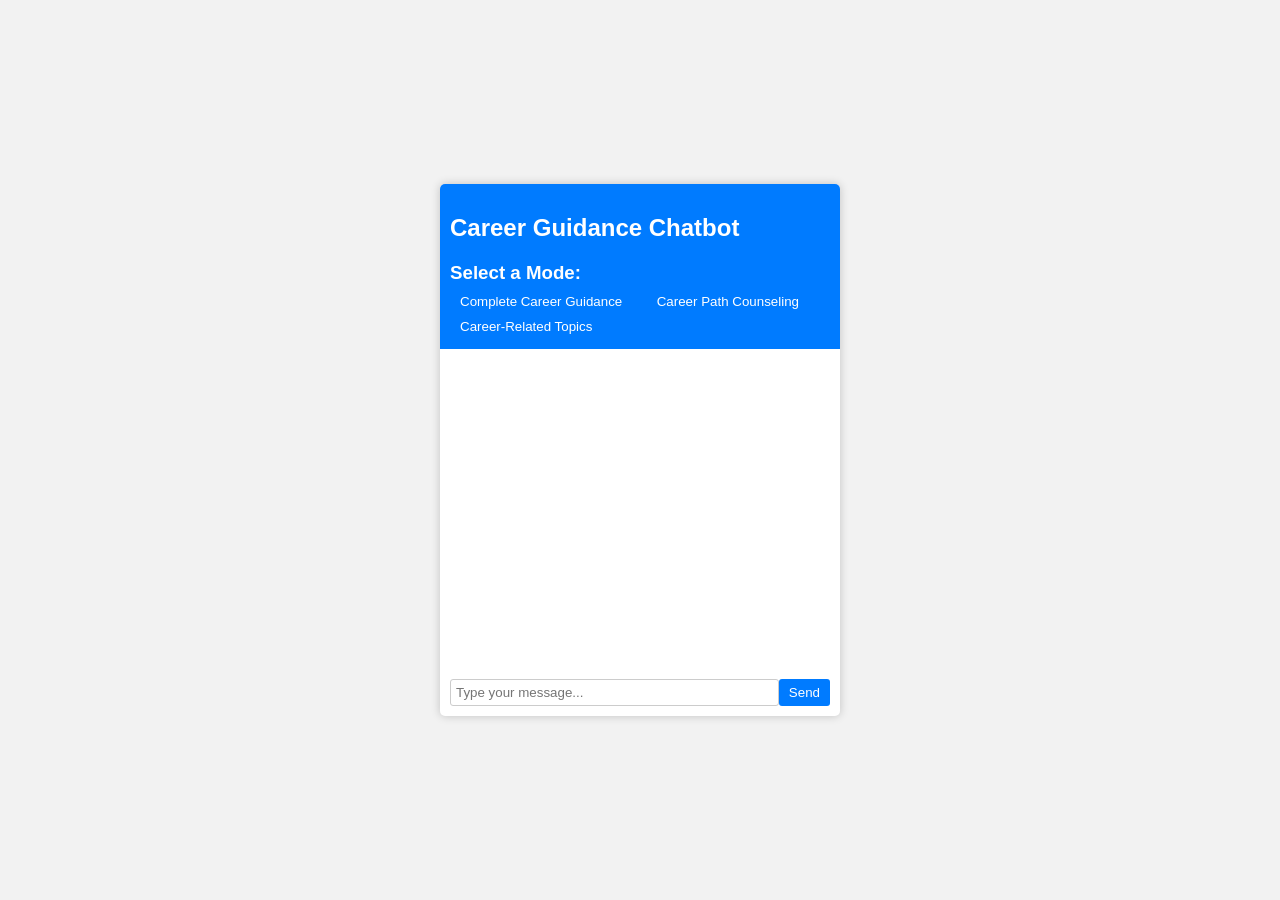
<file: templates/index.html>
<!DOCTYPE html>
<html>
<head>
    <title>Career Guidance Chatbot</title>
    <link rel="stylesheet" type="text/css" href="style.css">
</head>
<body>
    <div class="chat-container">
        <div class="chat">
            <div class="chat-header">
                <h2>Career Guidance Chatbot</h2>
                <div class="mode-selection">
                    <h3>Select a Mode:</h3>
                    <button id="mode1">Complete Career Guidance</button>
                    <button id="mode2">Career Path Counseling</button>
                    <button id="mode3">Career-Related Topics</button>
                </div>
            </div>
            <div class="chat-messages" id="chat-messages">
                <!-- Chat messages will be displayed here -->
            </div>
            <div class="user-input">
                <input type="text" id="user-input" placeholder="Type your message...">
                <button id="send-button">Send</button>
            </div>
        </div>
    </div>
    <script src="script.js"></script>
    
</body>
</html>
</file>
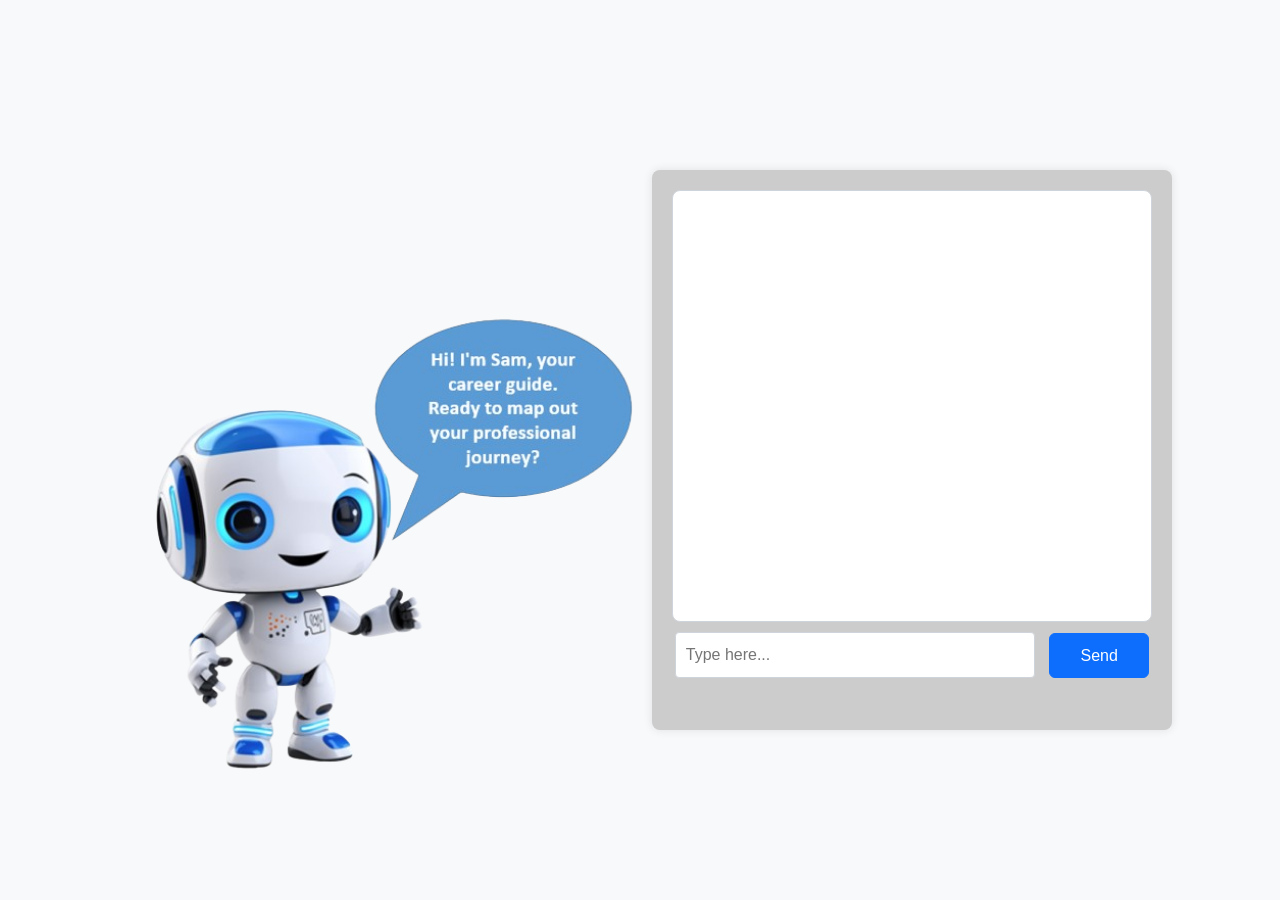
<file: templates/career_path_counseling.html>
<!--&lt;!&ndash;<!DOCTYPE html>&ndash;&gt;-->
<!--&lt;!&ndash;<html lang="en">&ndash;&gt;-->
<!--&lt;!&ndash;<head>&ndash;&gt;-->
<!--&lt;!&ndash;    <meta charset="UTF-8">&ndash;&gt;-->
<!--&lt;!&ndash;    <meta name="viewport" content="width=device-width, initial-scale=1.0">&ndash;&gt;-->
<!--&lt;!&ndash;    <title>Career Guidance Chatbot</title>&ndash;&gt;-->
<!--&lt;!&ndash;    <link href="https://cdn.jsdelivr.net/npm/bootstrap@5.3.2/dist/css/bootstrap.min.css" rel="stylesheet" integrity="sha384-T3c6CoIi6uLrA9TneNEoa7RxnatzjcDSCmG1MXxSR1GAsXEV/Dwwykc2MPK8M2HN" crossorigin="anonymous">&ndash;&gt;-->
<!--&lt;!&ndash;    <style>&ndash;&gt;-->
<!--&lt;!&ndash;        body {&ndash;&gt;-->
<!--&lt;!&ndash;            background-color: a5a5a5;&ndash;&gt;-->
<!--&lt;!&ndash;            font-family: 'Arial', sans-serif;&ndash;&gt;-->
<!--&lt;!&ndash;        }&ndash;&gt;-->
<!--&lt;!&ndash;        .container {&ndash;&gt;-->
<!--&lt;!&ndash;            max-width: 670px;&ndash;&gt;-->
<!--&lt;!&ndash;            height: 35rem;&ndash;&gt;-->
<!--&lt;!&ndash;            margin: 40px auto;&ndash;&gt;-->
<!--&lt;!&ndash;            box-shadow: 0 0 10px rgba(0, 0, 0, 0.1);&ndash;&gt;-->
<!--&lt;!&ndash;            border-radius: 8px;&ndash;&gt;-->
<!--&lt;!&ndash;            position: relative;left:15rem;&ndash;&gt;-->
<!--&lt;!&ndash;        }&ndash;&gt;-->
<!--&lt;!&ndash;        .chat-container {&ndash;&gt;-->
<!--&lt;!&ndash;            overflow-y: auto;&ndash;&gt;-->
<!--&lt;!&ndash;            width: 40rem;&ndash;&gt;-->
<!--&lt;!&ndash;            height: 22.5rem;&ndash;&gt;-->
<!--&lt;!&ndash;            padding: 20px;&ndash;&gt;-->
<!--&lt;!&ndash;            background-color: #ffffff;&ndash;&gt;-->
<!--&lt;!&ndash;            border-top-left-radius: 8px;&ndash;&gt;-->
<!--&lt;!&ndash;            border-top-right-radius: 8px;&ndash;&gt;-->
<!--&lt;!&ndash;        }&ndash;&gt;-->
<!--&lt;!&ndash;        .message {&ndash;&gt;-->
<!--&lt;!&ndash;            margin-bottom: 15px;&ndash;&gt;-->
<!--&lt;!&ndash;            display: flex;&ndash;&gt;-->
<!--&lt;!&ndash;            flex-direction: column;&ndash;&gt;-->
<!--&lt;!&ndash;        }&ndash;&gt;-->
<!--&lt;!&ndash;        .user-message {&ndash;&gt;-->
<!--&lt;!&ndash;            text-align: right;&ndash;&gt;-->
<!--&lt;!&ndash;            color: #007bff;&ndash;&gt;-->
<!--&lt;!&ndash;        }&ndash;&gt;-->
<!--&lt;!&ndash;        .bot-message {&ndash;&gt;-->
<!--&lt;!&ndash;            text-align: left;&ndash;&gt;-->
<!--&lt;!&ndash;            color: #28a745;&ndash;&gt;-->
<!--&lt;!&ndash;        }&ndash;&gt;-->
<!--&lt;!&ndash;        .input-container {&ndash;&gt;-->
<!--&lt;!&ndash;            padding: 20px;&ndash;&gt;-->
<!--&lt;!&ndash;            position: relative;top: 1rem;&ndash;&gt;-->

<!--&lt;!&ndash;            background-color: rgb(190, 190, 190);&ndash;&gt;-->
<!--&lt;!&ndash;            border-bottom-left-radius: 8px;&ndash;&gt;-->
<!--&lt;!&ndash;            border-bottom-right-radius: 8px;&ndash;&gt;-->
<!--&lt;!&ndash;            display: flex;&ndash;&gt;-->
<!--&lt;!&ndash;        }&ndash;&gt;-->
<!--&lt;!&ndash;        #user-input {&ndash;&gt;-->
<!--&lt;!&ndash;            flex: 1;&ndash;&gt;-->
<!--&lt;!&ndash;            padding: 10px;&ndash;&gt;-->
<!--&lt;!&ndash;            border: 1px solid #ced4da;&ndash;&gt;-->
<!--&lt;!&ndash;            border-radius: 4px;&ndash;&gt;-->
<!--&lt;!&ndash;            box-sizing: border-box;&ndash;&gt;-->
<!--&lt;!&ndash;        }&ndash;&gt;-->
<!--&lt;!&ndash;        #send-btn {&ndash;&gt;-->
<!--&lt;!&ndash;            width: 100px;&ndash;&gt;-->
<!--&lt;!&ndash;            margin-left: 10px;&ndash;&gt;-->
<!--&lt;!&ndash;        }&ndash;&gt;-->
<!--&lt;!&ndash;        #send-btn:hover {&ndash;&gt;-->
<!--&lt;!&ndash;            background-color: #007bff;&ndash;&gt;-->
<!--&lt;!&ndash;        }&ndash;&gt;-->
<!--&lt;!&ndash;        h1 {&ndash;&gt;-->
<!--&lt;!&ndash;            color: #007bff;&ndash;&gt;-->
<!--&lt;!&ndash;            text-align: center;&ndash;&gt;-->
<!--&lt;!&ndash;            margin-bottom: 20px;&ndash;&gt;-->
<!--&lt;!&ndash;        }&ndash;&gt;-->
<!--&lt;!&ndash;        .bot-avatar {&ndash;&gt;-->
<!--&lt;!&ndash;            width: 40px;&ndash;&gt;-->
<!--&lt;!&ndash;            height: 40px;&ndash;&gt;-->
<!--&lt;!&ndash;            border-radius: 50%;&ndash;&gt;-->
<!--&lt;!&ndash;            margin-right: 10px;&ndash;&gt;-->
<!--&lt;!&ndash;        }&ndash;&gt;-->
<!--&lt;!&ndash;    </style>&ndash;&gt;-->
<!--&lt;!&ndash;</head>&ndash;&gt;-->
<!--&lt;!&ndash;<body>&ndash;&gt;-->
<!--&lt;!&ndash;    <div class="container"  >&ndash;&gt;-->
<!--&lt;!&ndash;        <h1 style="padding:14px;">Career Guidance Chatbot</h1>&ndash;&gt;-->
<!--&lt;!&ndash;        <div class="chat-container" id="chat-container">&ndash;&gt;-->
<!--&lt;!&ndash;            &lt;!&ndash; Chat messages will appear here &ndash;&gt;&ndash;&gt;-->
<!--&lt;!&ndash;        </div>&ndash;&gt;-->
<!--&lt;!&ndash;        <div class="input-container">&ndash;&gt;-->
<!--&lt;!&ndash;            <input type="text" id="user-input" placeholder="Type your message..." />&ndash;&gt;-->
<!--&lt;!&ndash;            <button class="btn btn-primary" id="send-btn" onclick="sendMessage()">Send</button>&ndash;&gt;-->
<!--&lt;!&ndash;        </div>&ndash;&gt;-->
<!--&lt;!&ndash;    </div>&ndash;&gt;-->
<!--&lt;!&ndash;    <div class="col-md-6 img-container" style="position:relative; bottom: 30rem; left: 3rem;">&ndash;&gt;-->
<!--&lt;!&ndash;        <img src="/static/chatbotpng.png" alt="Chatbot Image" height="75%" width="75%">&ndash;&gt;-->
<!--&lt;!&ndash;    </div>&ndash;&gt;-->

<!--&lt;!&ndash;    <script src="https://cdn.jsdelivr.net/npm/bootstrap@5.3.2/dist/js/bootstrap.bundle.min.js" integrity="sha384-C6RzsynM9kWDrMNeT87bh95OGNyZPhcTNXj1NW7RuBCsyN/o0jlpcV8Qyq46cDfL" crossorigin="anonymous"></script>&ndash;&gt;-->

<!--&lt;!&ndash;    <script>&ndash;&gt;-->
<!--&lt;!&ndash;        function sendMessage() {&ndash;&gt;-->
<!--&lt;!&ndash;            var userInput = document.getElementById("user-input").value;&ndash;&gt;-->

<!--&lt;!&ndash;            if (userInput.trim() === "") {&ndash;&gt;-->
<!--&lt;!&ndash;                return;&ndash;&gt;-->
<!--&lt;!&ndash;            }&ndash;&gt;-->

<!--&lt;!&ndash;            appendMessage("user", userInput);&ndash;&gt;-->

<!--&lt;!&ndash;            // Simulate a response from the chatbot (you can replace this with your actual chatbot logic)&ndash;&gt;-->
<!--&lt;!&ndash;            setTimeout(function () {&ndash;&gt;-->
<!--&lt;!&ndash;                var botResponse = "This is a simulated response from the chatbot.";&ndash;&gt;-->
<!--&lt;!&ndash;                appendMessage("bot", botResponse);&ndash;&gt;-->
<!--&lt;!&ndash;            }, 500);&ndash;&gt;-->

<!--&lt;!&ndash;            // Clear the user input&ndash;&gt;-->
<!--&lt;!&ndash;            document.getElementById("user-input").value = "";&ndash;&gt;-->
<!--&lt;!&ndash;        }&ndash;&gt;-->

<!--&lt;!&ndash;        function appendMessage(sender, message) {&ndash;&gt;-->
<!--&lt;!&ndash;            var chatContainer = document.getElementById("chat-container");&ndash;&gt;-->
<!--&lt;!&ndash;            var messageDiv = document.createElement("div");&ndash;&gt;-->
<!--&lt;!&ndash;            messageDiv.classList.add("message");&ndash;&gt;-->

<!--&lt;!&ndash;            if (sender === "user") {&ndash;&gt;-->
<!--&lt;!&ndash;                messageDiv.classList.add("user-message");&ndash;&gt;-->
<!--&lt;!&ndash;            } else {&ndash;&gt;-->
<!--&lt;!&ndash;                messageDiv.classList.add("bot-message");&ndash;&gt;-->
<!--&lt;!&ndash;            }&ndash;&gt;-->

<!--&lt;!&ndash;            messageDiv.innerHTML = `&ndash;&gt;-->
<!--&lt;!&ndash;                <div style="display: flex; align-items: center;">&ndash;&gt;-->
<!--&lt;!&ndash;                    ${sender === "bot" ? <img src="bot-avatar.png" alt="Bot Avatar" class="bot-avatar"> : ""}&ndash;&gt;-->
<!--&lt;!&ndash;                    <div>${message}</div>&ndash;&gt;-->
<!--&lt;!&ndash;                </div>&ndash;&gt;-->
<!--&lt;!&ndash;            `;&ndash;&gt;-->
<!--&lt;!&ndash;            chatContainer.appendChild(messageDiv);&ndash;&gt;-->

<!--&lt;!&ndash;            // Scroll to the bottom of the chat container&ndash;&gt;-->
<!--&lt;!&ndash;            chatContainer.scrollTop = chatContainer.scrollHeight;&ndash;&gt;-->
<!--&lt;!&ndash;        }&ndash;&gt;-->
<!--&lt;!&ndash;    </script>&ndash;&gt;-->
<!--&lt;!&ndash;</body>&ndash;&gt;-->
<!--&lt;!&ndash;</html>&ndash;&gt;-->

<!--<!DOCTYPE html>-->
<!--<html lang="en">-->
<!--<head>-->
<!--    <meta charset="UTF-8">-->
<!--    <meta name="viewport" content="width=device-width, initial-scale=1.0">-->
<!--    <title>ChatBot</title>-->
<!--</head>-->
<!--<body>-->
<!--    <div id="chat-container">-->
<!--        <div id="chat-display"></div>-->
<!--        <input type="text" id="user-input" placeholder="Type here...">-->
<!--        <button onclick="sendMessage()">Send</button>-->
<!--    </div>-->

<!--    <script>-->
<!--        function sendMessage() {-->
<!--            var userMessage = document.getElementById('user-input').value;-->
<!--            document.getElementById('chat-display').innerHTML += '<p><strong>You:</strong> ' + userMessage + '</p>';-->

<!--            // Send the user message to the server-->
<!--            fetch('/get_response', {-->
<!--                method: 'POST',-->
<!--                body: new URLSearchParams({'user_message': userMessage}),-->
<!--                headers: {'Content-Type': 'application/x-www-form-urlencoded'}-->
<!--            })-->
<!--            .then(response => response.json())-->
<!--            .then(data => {-->
<!--                var botMessage = data.bot_message;-->
<!--                document.getElementById('chat-display').innerHTML += '<p><strong>Bot:</strong> ' + botMessage + '</p>';-->
<!--            });-->

<!--            // Clear the input field-->
<!--            document.getElementById('user-input').value = '';-->
<!--        }-->
<!--    </script>-->
<!--</body>-->
<!--</html>-->
<!DOCTYPE html>
<html lang="en">
<head>
    <meta charset="UTF-8">
    <meta name="viewport" content="width=device-width, initial-scale=1.0">
    <title>Career Guidance Chatbot</title>
    <link href="https://cdn.jsdelivr.net/npm/bootstrap@5.3.2/dist/css/bootstrap.min.css" rel="stylesheet" integrity="sha384-T3c6CoIi6uLrA9TneNEoa7RxnatzjcDSCmG1MXxSR1GAsXEV/Dwwykc2MPK8M2HN" crossorigin="anonymous">
    <style>
        body {
            background-color: #f8f9fa;
            font-family: 'Arial', sans-serif;
            margin: 0;
            padding: 0;
            display: flex;
            justify-content: center;
            align-items: center;
            height: 100vh;
        }
        #chat-container {
        position: relative;right: 3rem;
            box-shadow: 0 0 10px rgba(0, 0, 0, 0.1);
            border-radius: 8px;
            width: 520px;
            height:35rem;
            background-color: rgb(204, 204, 204);
            padding: 20px;
            text-align: center;
        }
        #chat-display {
            height: 27rem;
            overflow-y: auto;
            border: 1px solid #ced4da;
            background-color: #ffffff;
            padding: 10px;
            margin-bottom: 10px;
            border-radius: 8px;
        }
        #user-input {
            width: 75%;
            padding: 10px;
            border: 1px solid #ced4da;
            border-radius: 4px;
            box-sizing: border-box;
        }
        #send-btn {
            width: 100px;
            margin-left: 10px;
            height: 45px;
        }
        #send-btn:hover {
            background-color: #007bff;
        }
    </style>
</head>
<body>
<div class="col-md-6 img-container" style="position:relative; top: 6rem; left: 3rem;">
        <img src="/static/chatbotpng.png" alt="Chatbot Image" height="85%" width="85%">
    </div>

    <div id="chat-container">
        <div id="chat-display"></div>
        <input type="text" id="user-input" placeholder="Type here...">
        <button class="btn btn-primary" id="send-btn" onclick="sendMessage()">Send</button>
    </div>

    <script>
        function sendMessage() {
            var userMessage = document.getElementById('user-input').value;
            document.getElementById('chat-display').innerHTML += '<p><strong>You:</strong> ' + userMessage + '</p>';

            // Send the user message to the server
            fetch('/get_response', {
                method: 'POST',
                body: new URLSearchParams({'user_message': userMessage}),
                headers: {'Content-Type': 'application/x-www-form-urlencoded'}
            })
            .then(response => response.json())
            .then(data => {
                var botMessage = data.bot_message;
                document.getElementById('chat-display').innerHTML += '<p><strong>Bot:</strong> ' + botMessage + '</p>';
            });

            // Clear the input field
            document.getElementById('user-input').value = '';
        }
    </script>
</body>
</html>
</file>
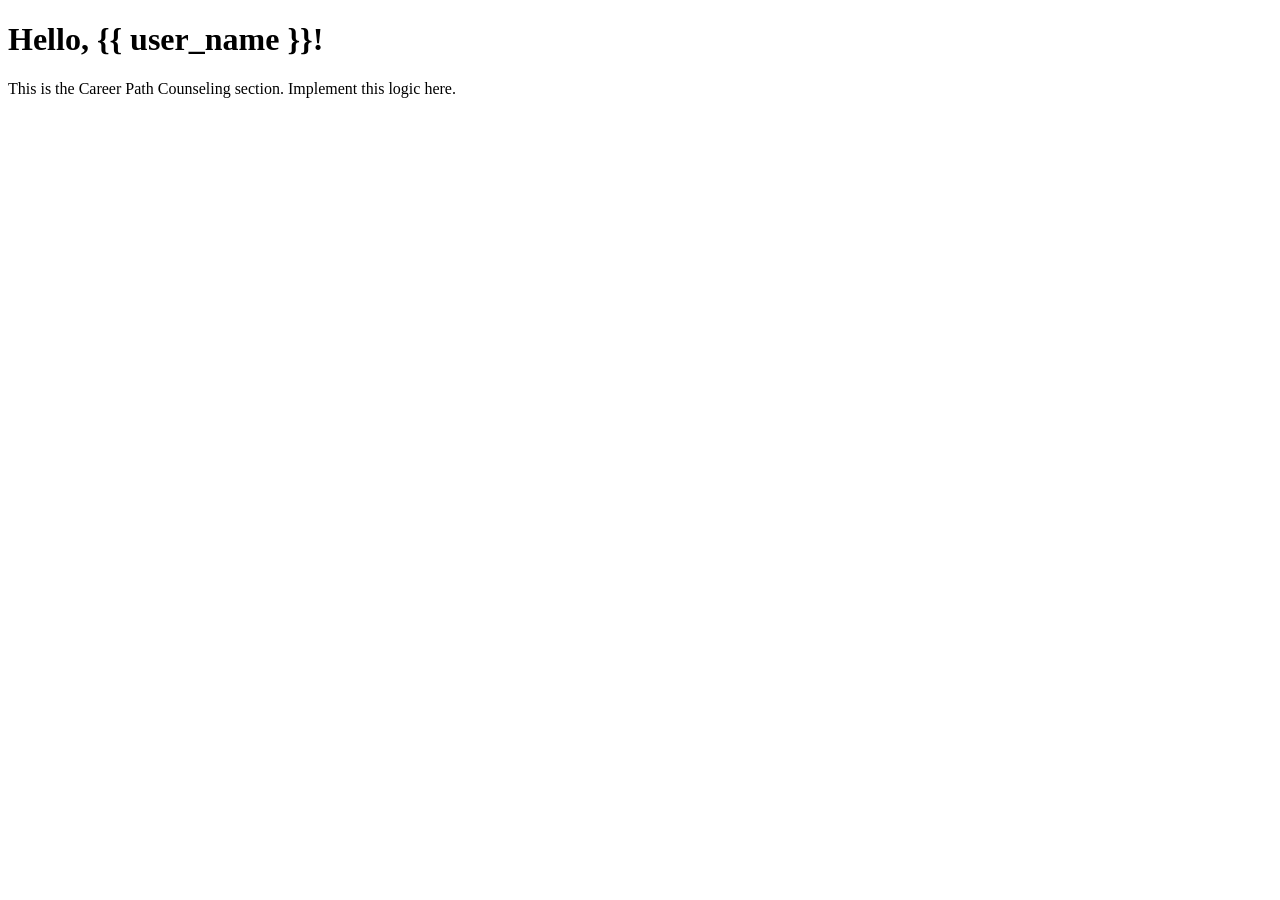
<file: templates/career_related_topics..html>
<!DOCTYPE html>
<html>
<head>
    <title>Career Path Counseling</title>
</head>
<body>
    <h1>Hello, {{ user_name }}!</h1>
    <p>This is the Career Path Counseling section. Implement this logic here.</p>
</body>
</html>
</file>
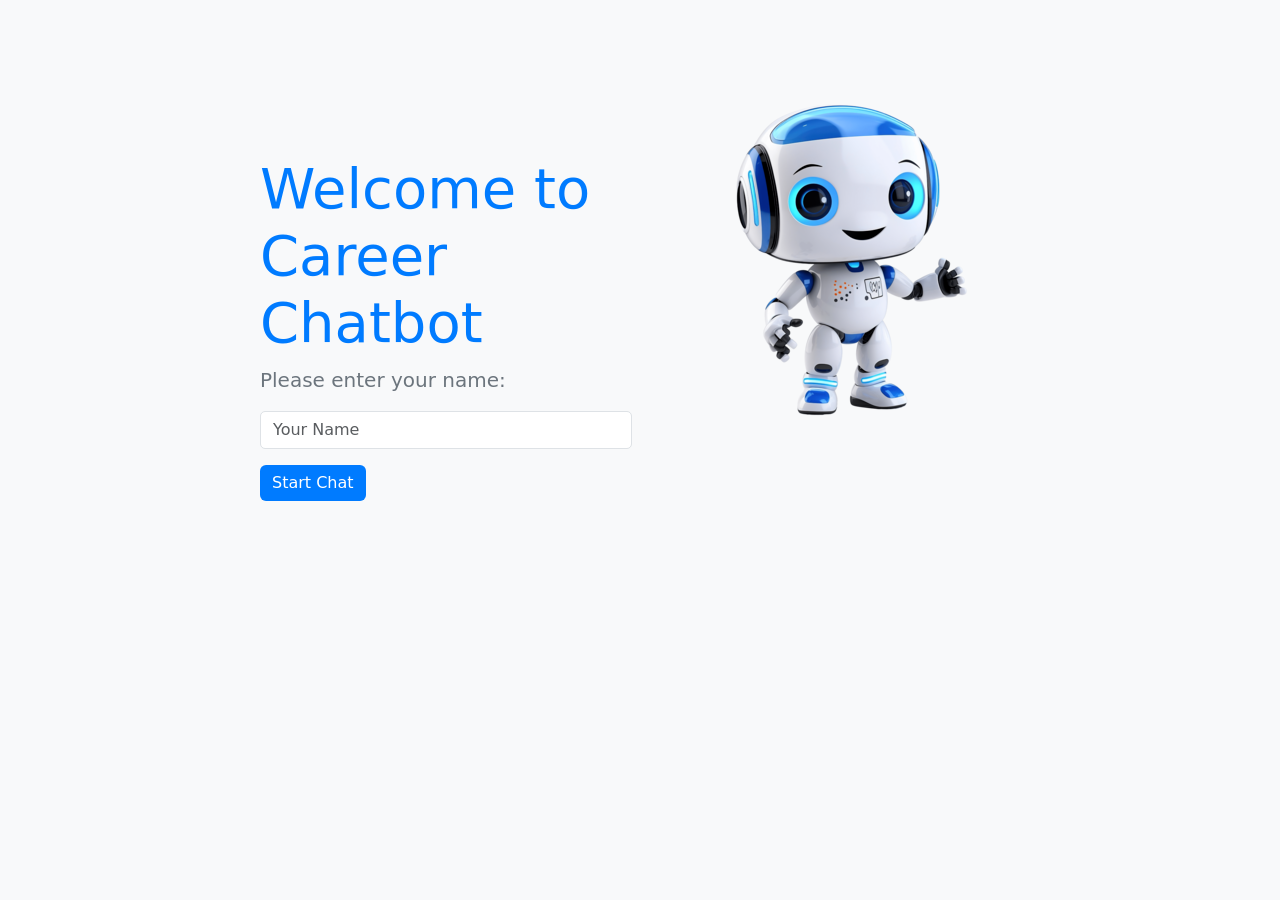
<file: templates/welcome.html>
<!--<!DOCTYPE html>-->
<!--<html>-->
<!--<head>-->
<!--    <title>Welcome to Career Chatbot</title>-->
<!--</head>-->
<!--<body>-->
<!--    <h1>Welcome to Career Chatbot</h1>-->
<!--    <p>Please enter your name:</p>-->
<!--    <form method="POST" action="/greet">-->
<!--        <input type="text" name="user_name" placeholder="Your Name" required>-->
<!--        <input type="submit" value="Start Chat">-->
<!--    </form>-->
<!--</body>-->
<!--</html>-->
<!DOCTYPE html>
<html lang="en">
<head>
    <meta charset="UTF-8">
    <meta name="viewport" content="width=device-width, initial-scale=1.0">
    <title>Welcome to Career Chatbot</title>
    <!-- Bootstrap CSS link -->
    <link href="https://cdn.jsdelivr.net/npm/bootstrap@5.3.2/dist/css/bootstrap.min.css" rel="stylesheet" integrity="sha384-T3c6CoIi6uLrA9TneNEoa7RxnatzjcDSCmG1MXxSR1GAsXEV/Dwwykc2MPK8M2HN" crossorigin="anonymous">
    <style>
        body {
            background-color: #f8f9fa;
        }
        .container {
            max-width: 800px;
            margin: 155px auto;
            text-align: left;
            padding-left: 20px; /* Adjusted left padding */
        }
        h1 {
            color: #007bff;
            text-align: left;
        }
        p {
            color: #6c757d;
            text-align: left;
        }
        form {
            margin-top: 15px; /* Adjusted margin-top for better spacing */
        }
        .form-control {
            border-radius: 5px;
        }
        .btn-primary {
            background-color: #007bff;
            border: none;
            transition: background-color 0.3s ease;
        }
        .btn-primary:hover {
            background-color: #0056b3;
        }
        .img-container {
            text-align: right;
            margin-top: -80px;
        }
    </style>
</head>
<body>
    <div class="container">
        <div class="row">
            <div class="col-md-6">
                <h1 class="display-4">Welcome to Career Chatbot</h1>
                <p class="lead">Please enter your name:</p>
                <form method="POST" action="/greet">
                    <div class="input-group mb-3">
                        <input type="text" name="user_name" class="form-control" placeholder="Your Name" required>
                    </div>
                    <div class="mb-3">
                        <button class="btn btn-primary" type="submit">Start Chat</button>
                    </div>
                </form>
            </div>
            <div class="col-md-6 img-container">
                <img src="/static/chatbot.png" alt="Chatbot Image" style="max-width: 100%;">
            </div>
        </div>
    </div>

    <!-- Bootstrap JS scripts -->
    <script src="https://cdn.jsdelivr.net/npm/bootstrap@5.3.2/dist/js/bootstrap.bundle.min.js" integrity="sha384-C6RzsynM9kWDrMNeT87bh95OGNyZPhcTNXj1NW7RuBCsyN/o0jlpcV8Qyq46cDfL" crossorigin="anonymous"></script>
</body>
</html>
</file>
<file: templates/style.css>
body {
    font-family: Arial, sans-serif;
    background-color: #f2f2f2;
    margin: 0;
    padding: 0;
}

.chat-container {
    display: flex;
    justify-content: center;
    align-items: center;
    height: 100vh;
}

.chat {
    background-color: #fff;
    border-radius: 5px;
    box-shadow: 0 0 10px rgba(0, 0, 0, 0.2);
    max-width: 400px;
    width: 90%;
    margin: 0 auto;
}

.chat-header {
    background-color: #007BFF;
    color: #fff;
    padding: 10px;
    border-top-left-radius: 5px;
    border-top-right-radius: 5px;
}

.chat-messages {
    padding: 10px;
    height: 300px;
    overflow-y: scroll;
}

.user-input {
    display: flex;
    justify-content: space-between;
    padding: 10px;
}

#user-input {
    flex: 1;
    border: none;
    padding: 5px;
    border: 1px solid #ccc;
    border-radius: 3px;
}

#send-button {
    background-color: #007BFF;
    color: #fff;
    border: none;
    padding: 5px 10px;
    border-radius: 3px;
    cursor: pointer;
}

.mode-selection {
    margin-top: 10px;
}

.mode-selection h3 {
    margin-bottom: 5px;
}

.mode-selection button {
    background-color: #007BFF;
    color: #fff;
    border: none;
    padding: 5px 10px;
    margin-right: 10px;
    cursor: pointer;
}
</file>
